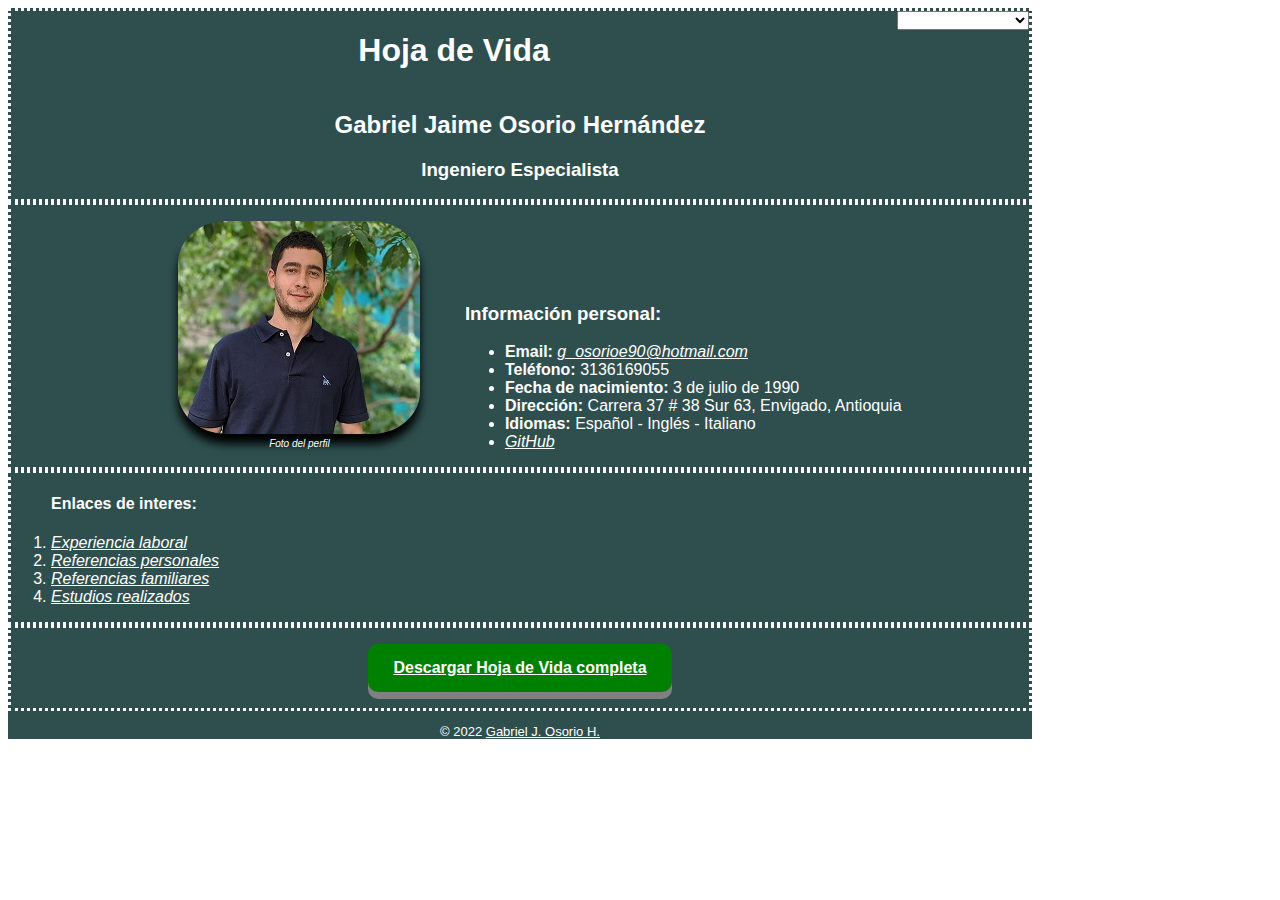
<file: index.html>
<!DOCTYPE html>
<html lang="en">
<head>
    <meta charset="UTF-8">
    <meta http-equiv="X-UA-Compatible" content="IE=edge">
    <meta name="viewport" content="width=device-width, initial-scale=1.0">
    <title>Información Principal</title>
    <link rel="stylesheet" href="static/css/style.css">
</head>
<body>
    <section class="container-index" id="container-index">
        <header>
            <hgroup>
                <div id="titulo-index">
                    <h1>Hoja de Vida</h1>
                </div>
                <div id="select-style">
                    <select class="selector" name="selector">
                        <optgroup label="Estilos">
                        <option value="1">1. darkslategray</option>
                        <option value="2">2. Dark</option>
                        <option value="3">3. Light</option>
                        </optgroup>
                    </select>
                </div>
                <h2><b>Gabriel Jaime Osorio Hernández</b></h2>
                <h3>Ingeniero Especialista</h3>
            </hgroup>
        </header>
        <article>
            <figure>
                <img src='static/img/foto_gjoh.jpg' alt="Foto perfil"></a>
                <figcaption><i>Foto del perfil</i></figcaption> 
            </figure>
            <aside>
                <hgroup>
                    <h3>Información personal:</h3>
                    <ul>
                        <li><b>Email: </b><a href="mailto:g_osorioe90@hotmail.com"><i>g_osorioe90@hotmail.com</i></a></li>
                        <li><b>Teléfono: </b>3136169055</li>
                        <li><b>Fecha de nacimiento: </b>3 de julio de 1990</li>
                        <li><b>Dirección: </b>Carrera 37 # 38 Sur 63, Envigado, Antioquia</li>
                        <li><b>Idiomas: </b>Español - Inglés - Italiano </li>
                        <li><a href="https://github.com/gjaimeosorio/HTMLCSSJavaScript"><i>GitHub</i></a></li>
                    </ul>
                </hgroup>
            </aside> 
        </article>
        <article>
            <ol>
                <h4>Enlaces de interes:</h4>
                <li><a href="experiencia.html"><i>Experiencia laboral</i></a></li>
                <li><a href="refPersonales.html"><i>Referencias personales</i></a></li>
                <li><a href="refFamiliares.html"><i>Referencias familiares</i></a></li>
                <li><a href="estudios.html"><i>Estudios realizados</i></a></li>            
              </ol>
        </article>
        <article>
            <p></p>
            <button class="button button1"><a href="Profile.pdf"><b>Descargar Hoja de Vida completa</b></a></button>
            <p></p>
        </article> 
        <footer>
            <p >&#169; 2022 <a href="#">Gabriel J. Osorio H.</a></p>
        </footer> 
    </section>
    <script type="text/javascript" src="static/js/interaction.js"></script>
</body>
</html>
</file>
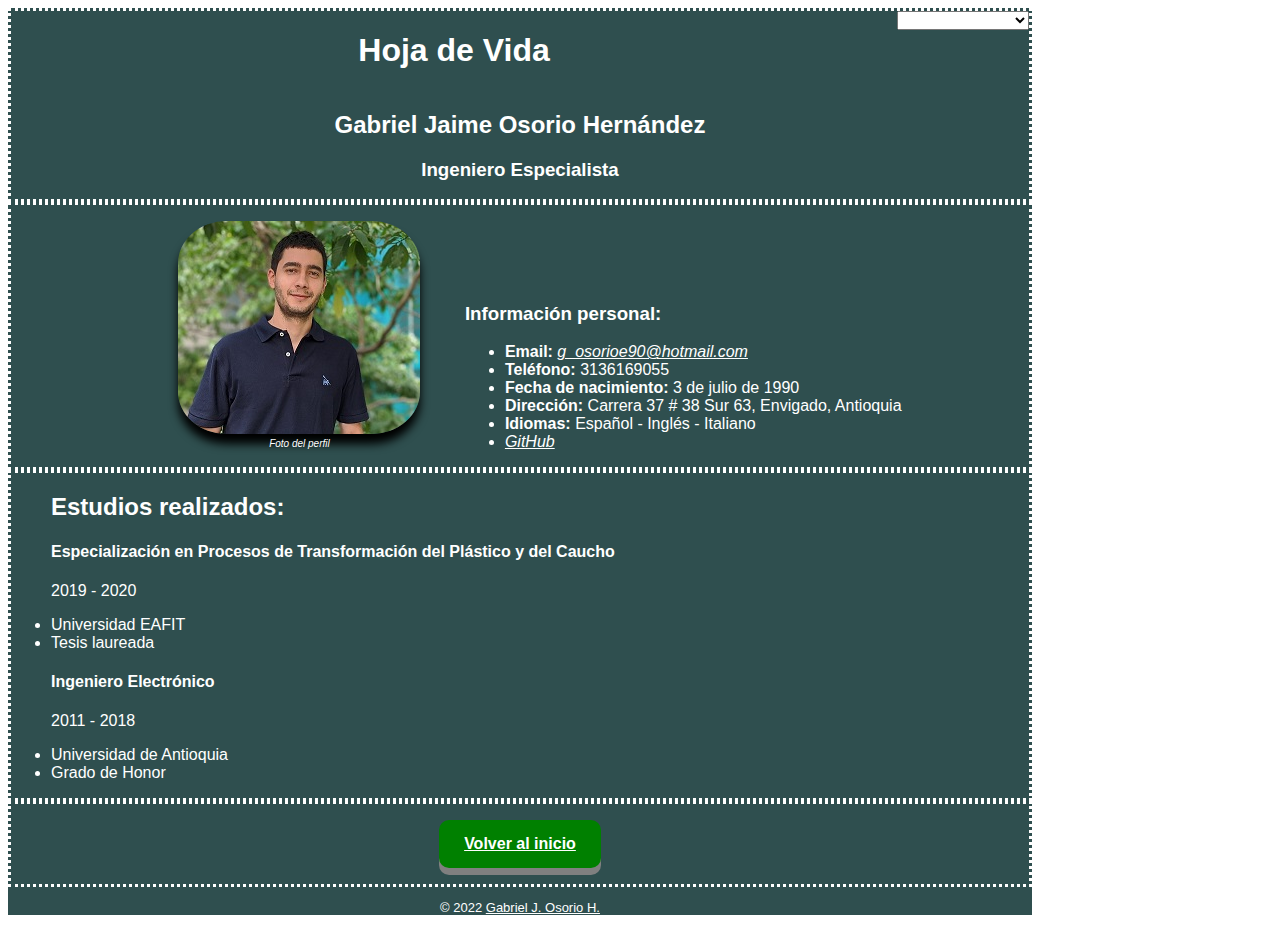
<file: estudios.html>
<!DOCTYPE html>
<html lang="en">
<head>
    <meta charset="UTF-8">
    <meta http-equiv="X-UA-Compatible" content="IE=edge">
    <meta name="viewport" content="width=device-width, initial-scale=1.0">
    <title>Estudios realizados</title>
    <link rel="stylesheet" href="static/css/style.css">
</head>
<body>
    <section class="container-index">
        <header>
            <hgroup>
                <div id="titulo-index">
                    <h1>Hoja de Vida</h1>
                </div>
                <div id="select-style">
                    <select class="selector" name="selector">
                        <optgroup label="Estilos">
                        <option value="1">1. darkslategray</option>
                        <option value="2">2. Dark</option>
                        <option value="3">3. Light</option>
                        </optgroup>
                    </select>
                </div>
                <h2><b>Gabriel Jaime Osorio Hernández</b></h2>
                <h3>Ingeniero Especialista</h3>
            </hgroup>
        </header>
        <article>
            <figure>
                <img src='static/img/foto_gjoh.jpg' alt="Foto perfil"></a>
                <figcaption><i>Foto del perfil</i></figcaption> 
            </figure>
            <aside>
                <hgroup>
                    <h3>Información personal:</h3>
                    <ul>
                        <li><b>Email: </b><a href="mailto:g_osorioe90@hotmail.com"><i>g_osorioe90@hotmail.com</i></a></li>
                        <li><b>Teléfono: </b>3136169055</li>
                        <li><b>Fecha de nacimiento: </b>3 de julio de 1990</li>
                        <li><b>Dirección: </b>Carrera 37 # 38 Sur 63, Envigado, Antioquia</li>
                        <li><b>Idiomas: </b>Español - Inglés - Italiano </li>
                        <li><a href="https://github.com/gjaimeosorio/HTMLCSSJavaScript"><i>GitHub</i></a></li>
                    </ul>
                </hgroup>
            </aside> 
        </article>
        <article>
            <ul>
                <h2>Estudios realizados:</h2>
                <div>
                    <h4>Especialización en Procesos de Transformación del Plástico y del Caucho</h4>
                    <p>2019 - 2020</p>
                    <li>Universidad EAFIT</li>
                    <li>Tesis laureada</li>
                </div>
                <div>
                    <h4>Ingeniero Electrónico</h4>
                    <p>2011 - 2018</p>
                    <li>Universidad de Antioquia</li>
                    <li>Grado de Honor</li>
                </div>
            </ul>
        </article>
        <article>
            <p></p>
            <button><a href="index.html"><b>Volver al inicio</b></a></button>
            <p></p>
        </article>  
        <footer>
            <p>&#169; 2022 <a href="#">Gabriel J. Osorio H.</a></p>
        </footer>
    </section>
    <script type="text/javascript" src="static/js/interaction.js"></script>
</body>
</html>
</file>
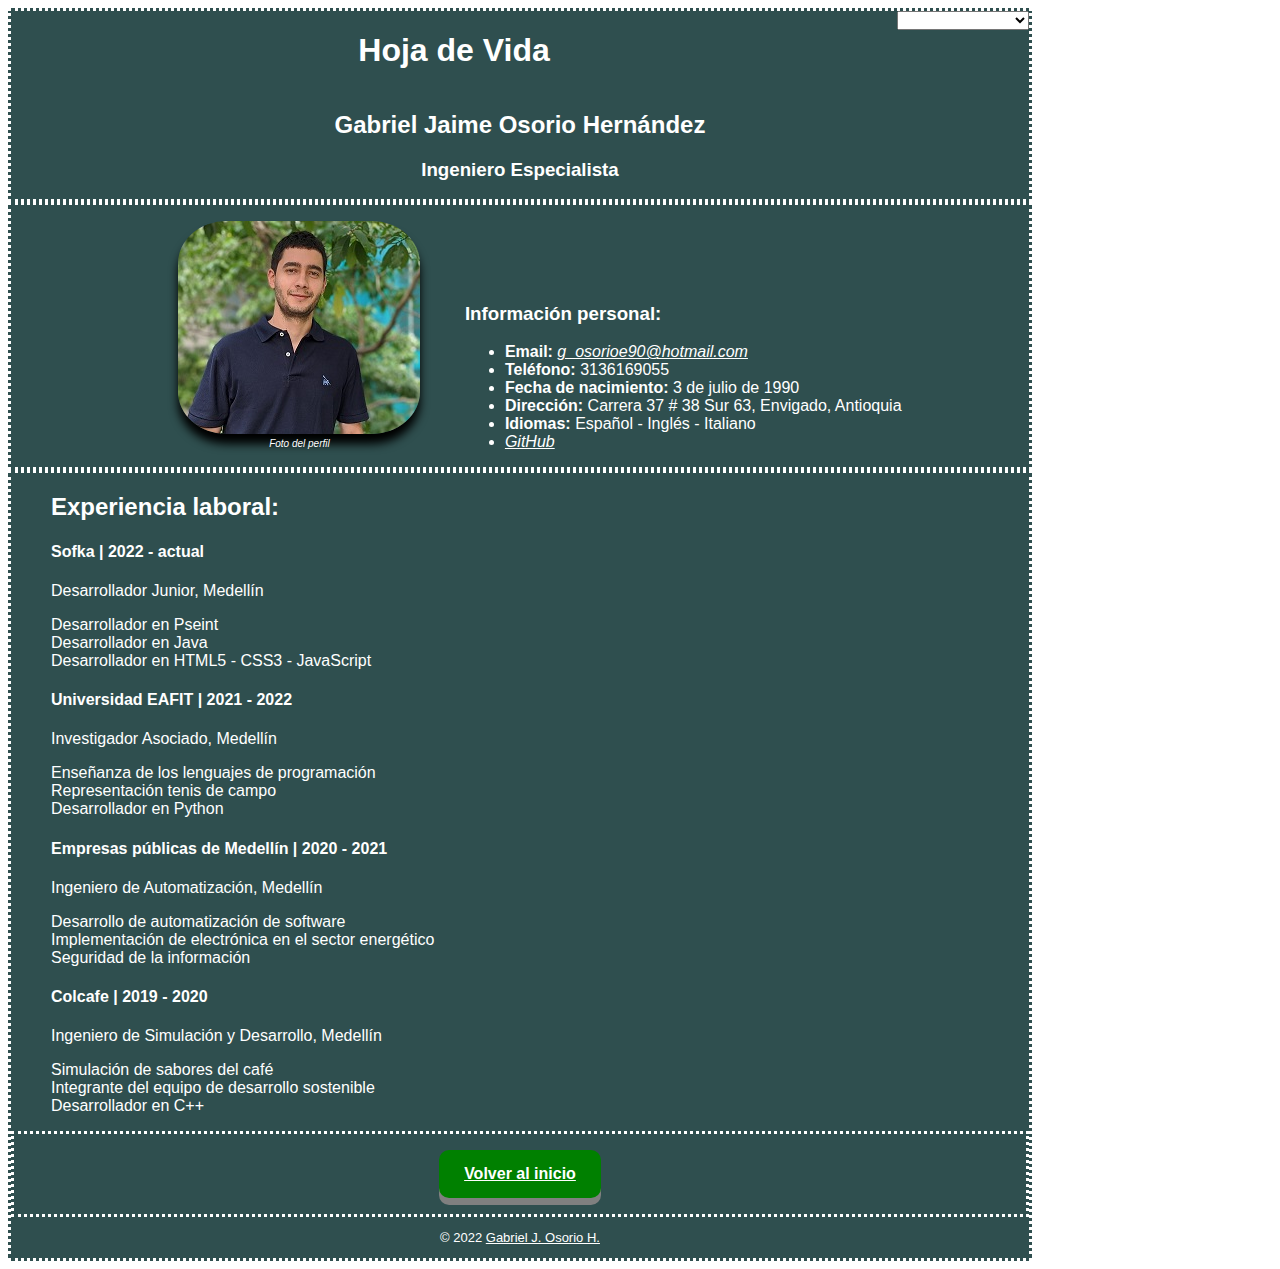
<file: experiencia.html>
<!DOCTYPE html>
<html lang="en">
<head>
    <meta charset="UTF-8">
    <meta http-equiv="X-UA-Compatible" content="IE=edge">
    <meta name="viewport" content="width=device-width, initial-scale=1.0">
    <title>Experiencia</title>
    <link rel="stylesheet" href="static/css/style.css">
</head>
<body>
    <section class="container-index">
        <header>
            <hgroup>
                <div id="titulo-index">
                    <h1>Hoja de Vida</h1>
                </div>
                <div id="select-style">
                    <select class="selector" name="selector">
                        <optgroup label="Estilos">
                        <option value="1">1. darkslategray</option>
                        <option value="2">2. Dark</option>
                        <option value="3">3. Light</option>
                        </optgroup>
                    </select>
                </div>
                <h2><b>Gabriel Jaime Osorio Hernández</b></h2>
                <h3>Ingeniero Especialista</h3>
            </hgroup>
        </header>
        <article>
            <figure>
                <img src='static/img/foto_gjoh.jpg' alt="Foto perfil"></a>
                <figcaption><i>Foto del perfil</i></figcaption> 
            </figure>
            <aside>
                <hgroup>
                    <h3>Información personal:</h3>
                    <ul>
                        <li><b>Email: </b><a href="mailto:g_osorioe90@hotmail.com"><i>g_osorioe90@hotmail.com</i></a></li>
                        <li><b>Teléfono: </b>3136169055</li>
                        <li><b>Fecha de nacimiento: </b>3 de julio de 1990</li>
                        <li><b>Dirección: </b>Carrera 37 # 38 Sur 63, Envigado, Antioquia</li>
                        <li><b>Idiomas: </b>Español - Inglés - Italiano </li>
                        <li><a href="https://github.com/gjaimeosorio/HTMLCSSJavaScript"><i>GitHub</i></a></li>
                    </ul>
                </hgroup>
            </aside> 
        </article>
        <article>
            <ul>
                <h2>Experiencia laboral:</h2>
                <div>
                    <h4 id="sofka-exp">Sofka | 2022 - actual</h4>
                    <p class="sofka0">Desarrollador Junior, Medellín</p>
                    <li class="sofka1">Desarrollador en Pseint</li>
                    <li class="sofka2">Desarrollador en Java</li>
                    <li class="sofka3">Desarrollador en HTML5 - CSS3 - JavaScript</li>
                </div>
                <div>
                    <h4 id="eafit-exp">Universidad EAFIT | 2021 - 2022</h4>
                    <p class="eafit0">Investigador Asociado, Medellín</p>
                    <li class="eafit1">Enseñanza de los lenguajes de programación</li>
                    <li class="eafit2">Representación tenis de campo</li>
                    <li class="eafit3">Desarrollador en Python</li>
                </div>
                <div>
                    <h4 id="epm-exp">Empresas públicas de Medellín | 2020 - 2021</h4>
                    <p class="epm0">Ingeniero de Automatización, Medellín</p>
                    <li class="epm1">Desarrollo de automatización de software</li>
                    <li class="epm2">Implementación de electrónica en el sector energético</li>
                    <li class="epm3">Seguridad de la información</li>
                </div>
                <div>
                    <h4 id="colcafe-exp">Colcafe | 2019 - 2020</h4>
                    <p class="cafe0">Ingeniero de Simulación y Desarrollo, Medellín</p>
                    <li class="cafe1">Simulación de sabores del café</li>
                    <li class="cafe2">Integrante del equipo de desarrollo sostenible</li>
                    <li class="cafe3">Desarrollador en C++</li>
                </div>
            </ul>
        </articletyle=>
        <article>
            <p></p>
            <button><a href="index.html"><b>Volver al inicio</b></a></button>
            <p></p>
        </article>  
        <footer>
            <p >&#169; 2022 <a href="#">Gabriel J. Osorio H.</a></p>
        </footer>
    </section>
    <script type="text/javascript" src="static/js/interaction.js"></script>
</body>
</html>
</file>
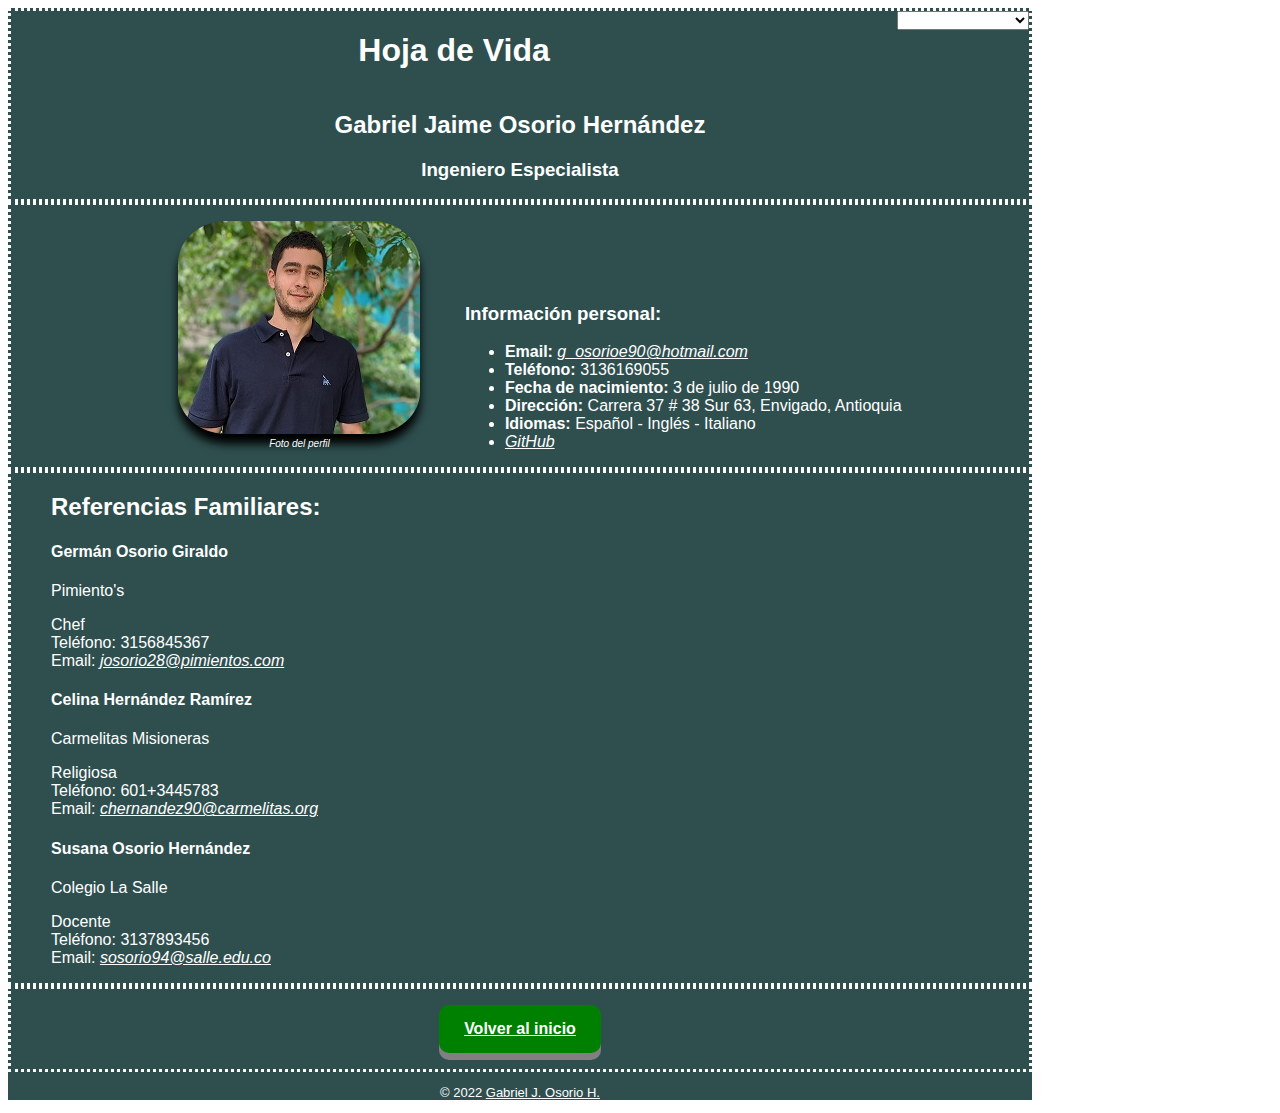
<file: refFamiliares.html>
<!DOCTYPE html>
<html lang="en">
<head>
    <meta charset="UTF-8">
    <meta http-equiv="X-UA-Compatible" content="IE=edge">
    <meta name="viewport" content="width=device-width, initial-scale=1.0">
    <title>Referencias familiares</title>
    <link rel="stylesheet" href="static/css/style.css">
</head>
<body>
    <section class="container-index">
        <header>
            <hgroup>
                <div id="titulo-index">
                    <h1>Hoja de Vida</h1>
                </div>
                <div id="select-style">
                    <select class="selector" name="selector">
                        <optgroup label="Estilos">
                        <option value="1">1. darkslategray</option>
                        <option value="2">2. Dark</option>
                        <option value="3">3. Light</option>
                        </optgroup>
                    </select>
                </div>
                <h2><b>Gabriel Jaime Osorio Hernández</b></h2>
                <h3>Ingeniero Especialista</h3>
            </hgroup>
        </header>
        <article>
            <figure>
                <img src='static/img/foto_gjoh.jpg' alt="Foto perfil"></a>
                <figcaption><i>Foto del perfil</i></figcaption> 
            </figure>
            <aside>
                <hgroup>
                    <h3>Información personal:</h3>
                    <ul>
                        <li><b>Email: </b><a href="mailto:g_osorioe90@hotmail.com"><i>g_osorioe90@hotmail.com</i></a></li>
                        <li><b>Teléfono: </b>3136169055</li>
                        <li><b>Fecha de nacimiento: </b>3 de julio de 1990</li>
                        <li><b>Dirección: </b>Carrera 37 # 38 Sur 63, Envigado, Antioquia</li>
                        <li><b>Idiomas: </b>Español - Inglés - Italiano </li>
                        <li><a href="https://github.com/gjaimeosorio/HTMLCSSJavaScript"><i>GitHub</i></a></li>
                    </ul>
                </hgroup>
            </aside> 
        </article>
        <article>
            <ul>
                <h2>Referencias Familiares:</h2>
                <div>
                    <h4 id="sofka-exp">Germán Osorio Giraldo</h4>
                    <p class="sofka0">Pimiento's</p>
                    <li class="sofka1">Chef</li>
                    <li class="sofka2">Teléfono: 3156845367</li>
                    <li class="sofka3">Email: <a href="mailto:josorio28@pimientos.com"><i>josorio28@pimientos.com</i></a></li>
                </div>
                <div>
                    <h4 id="eafit-exp">Celina Hernández Ramírez</h4>
                    <p class="eafit0">Carmelitas Misioneras</p>
                    <li class="eafit1">Religiosa</li>
                    <li class="eafit2">Teléfono: 601+3445783</li>
                    <li class="eafit3">Email: <a href="mailto:chernandez90@carmelitas.org"><i>chernandez90@carmelitas.org</i></a></li>
                </div>
                <div>
                    <h4 id="epm-exp">Susana Osorio Hernández</h4>
                    <p class="epm0">Colegio La Salle</p>
                    <li class="epm1">Docente</li>
                    <li class="epm2">Teléfono: 3137893456</li>
                    <li class="epm3">Email: <a href="mailto:sosorio94@salle.edu.co"><i>sosorio94@salle.edu.co</i></a></li>
                </div>
            </ul>
        </article>
        <article>
            <p></p>
            <button><a href="index.html"><b>Volver al inicio</b></a></button>
            <p></p>
        </article>  
        <footer>
            <p>&#169; 2022 <a href="#">Gabriel J. Osorio H.</a></p>
        </footer>
    </section>
    <script type="text/javascript" src="static/js/interaction.js"></script>
</body>
</html>
</file>
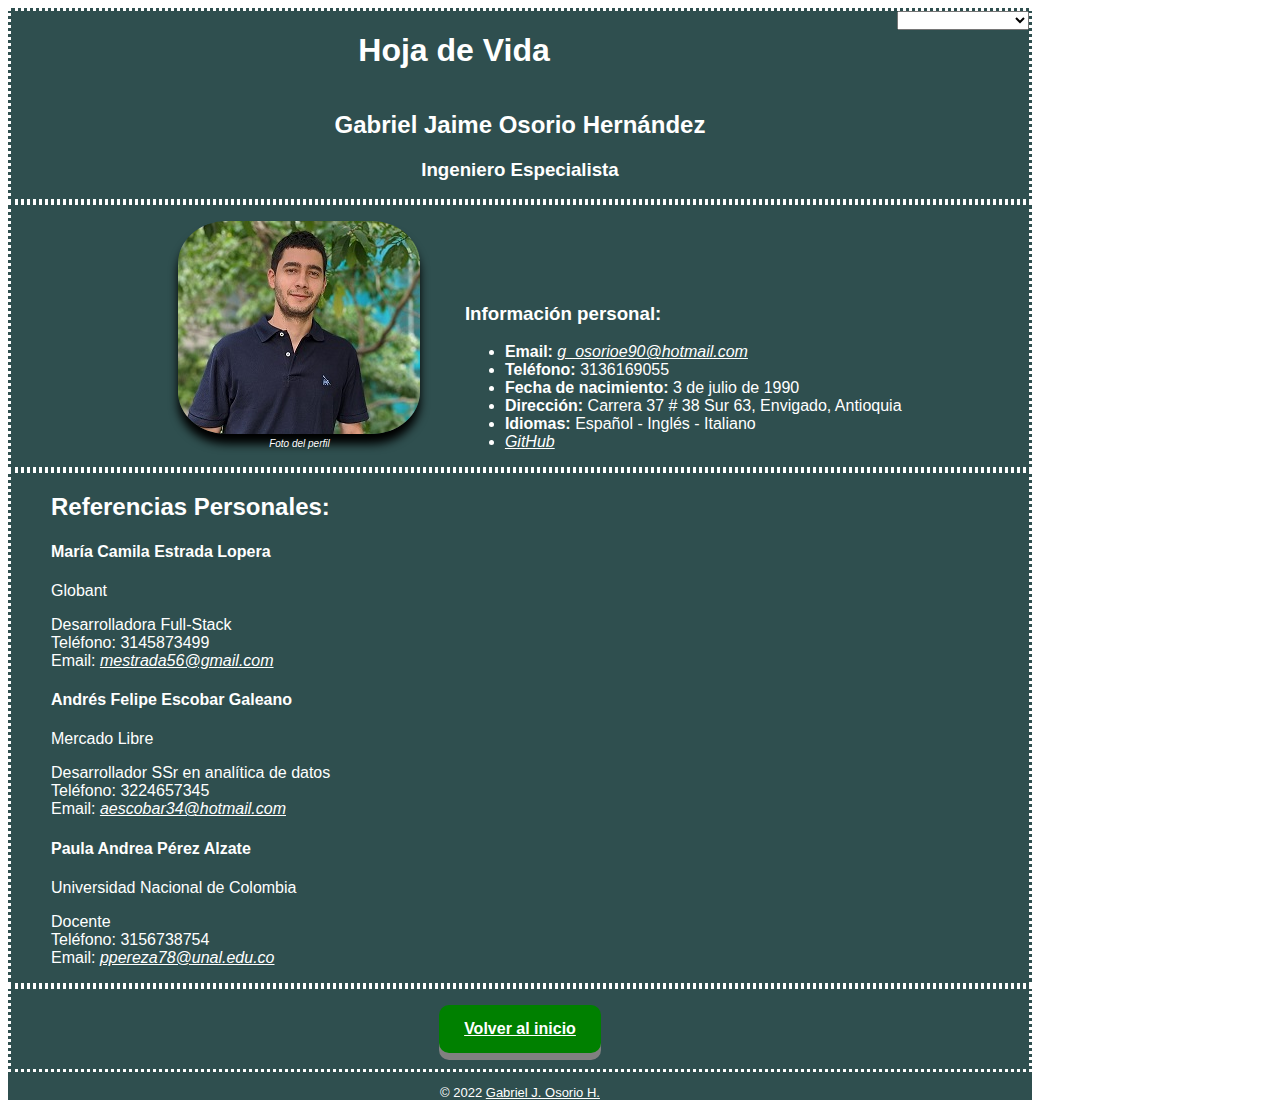
<file: refPersonales.html>
<!DOCTYPE html>
<html lang="en">
<head>
    <meta charset="UTF-8">
    <meta http-equiv="X-UA-Compatible" content="IE=edge">
    <meta name="viewport" content="width=device-width, initial-scale=1.0">
    <title>Referencias personales</title>
    <link rel="stylesheet" href="static/css/style.css">
</head>
<body>
    <section class="container-index">
        <header>
            <hgroup>
                <div id="titulo-index">
                    <h1>Hoja de Vida</h1>
                </div>
                <div id="select-style">
                    <select class="selector" name="selector">
                        <optgroup label="Estilos">
                        <option value="1">1. darkslategray</option>
                        <option value="2">2. Dark</option>
                        <option value="3">3. Light</option>
                        </optgroup>
                    </select>
                </div>
                <h2><b>Gabriel Jaime Osorio Hernández</b></h2>
                <h3>Ingeniero Especialista</h3>
            </hgroup>
        </header>
        <article>
            <figure>
                <img src='static/img/foto_gjoh.jpg' alt="Foto perfil"></a>
                <figcaption><i>Foto del perfil</i></figcaption> 
            </figure>
            <aside>
                <hgroup>
                    <h3>Información personal:</h3>
                    <ul>
                        <li><b>Email: </b><a href="mailto:g_osorioe90@hotmail.com"><i>g_osorioe90@hotmail.com</i></a></li>
                        <li><b>Teléfono: </b>3136169055</li>
                        <li><b>Fecha de nacimiento: </b>3 de julio de 1990</li>
                        <li><b>Dirección: </b>Carrera 37 # 38 Sur 63, Envigado, Antioquia</li>
                        <li><b>Idiomas: </b>Español - Inglés - Italiano </li>
                        <li><a href="https://github.com/gjaimeosorio/HTMLCSSJavaScript"><i>GitHub</i></a></li>
                    </ul>
                </hgroup>
            </aside> 
        </article>
        <article>
            <ul>
                <h2>Referencias Personales:</h2>
                <div>
                    <h4 id="sofka-exp">María Camila Estrada Lopera</h4>
                    <p class="sofka0">Globant</p>
                    <li class="sofka1">Desarrolladora Full-Stack</li>
                    <li class="sofka2">Teléfono: 3145873499</li>
                    <li class="sofka3">Email: <a href="mailto:mestrada56@gmail.com"><i>mestrada56@gmail.com</i></a></li>
                </div>
                <div>
                    <h4 id="eafit-exp">Andrés Felipe Escobar Galeano</h4>
                    <p class="eafit0">Mercado Libre</p>
                    <li class="eafit1">Desarrollador SSr en analítica de datos</li>
                    <li class="eafit2">Teléfono: 3224657345</li>
                    <li class="eafit3">Email: <a href="mailto:aescobar34@hotmail.com"><i>aescobar34@hotmail.com</i></a></li>
                </div>
                <div>
                    <h4 id="epm-exp">Paula Andrea Pérez Alzate</h4>
                    <p class="epm0">Universidad Nacional de Colombia</p>
                    <li class="epm1">Docente</li>
                    <li class="epm2">Teléfono: 3156738754</li>
                    <li class="epm3">Email: <a href="mailto:ppereza78@unal.edu.co"><i>ppereza78@unal.edu.co</i></a></li>
                </div>
            </ul>
        </article>
        <article>
            <p></p>
            <button><a href="index.html"><b>Volver al inicio</b></a></button>
            <p></p>
        </article> 
        <footer>
            <p>&#169; 2022 <a href="#">Gabriel J. Osorio H.</a></p>
        </footer> 
    </section>
    <script type="text/javascript" src="static/js/interaction.js"></script>
</body>
</html>
</file>
<file: static/css/style.css>
body{
    max-width: 1024px;
}

.container-index {
    font-family: Arial, Helvetica, sans-serif; 
    text-align: center;
    background-color: darkslategray;
}

header {
    border-style: dotted; 
    border-color: white;
    color: white;
}

hgroup {
    color: white;
}

article {
    border-style: dotted; 
    border-color: white;
    color: white;
}

figure {
    display: inline-block;
}

figcaption {
    color: white; 
    font-size: x-small;
}

aside {
    display: inline-block;
    text-align: justify;
}

a {
    color: white;
}

ol, ul {
    text-align: justify;
    color: white;
}

footer {
    color: hsl(0, 0%, 100%); 
    text-align: center; 
    font-size: small;
}

img {
    max-width: 100%; 
    border-radius: 20%;
    box-shadow: 0 10px 10px 0 black;
}

button {
    padding: 15px 25px;
    font-size: 16px;
    background-color: green;
    border: none;
    border-radius: 10px;
    box-shadow: 0 7px gray;
}

button:active {
    background-color: darkgreen;
    box-shadow: 0 5px black;
    transform: translateY(4px);
}

.button1:hover {
    background-color:darkgreen;
    color: white;
  }

#titulo-index {
    display: inline-block;
    text-align: center;
}

#select-style {
    display: inline-block;
    float: right;
}

.sofka0, .sofka1, .sofka2, .sofka3, .eafit0, .eafit1, .eafit2, .eafit3, .epm0, .epm1, .epm2, .epm3, .cafe0, .cafe1, .cafe2, .cafe3 {
    display: block;
}
</file>
